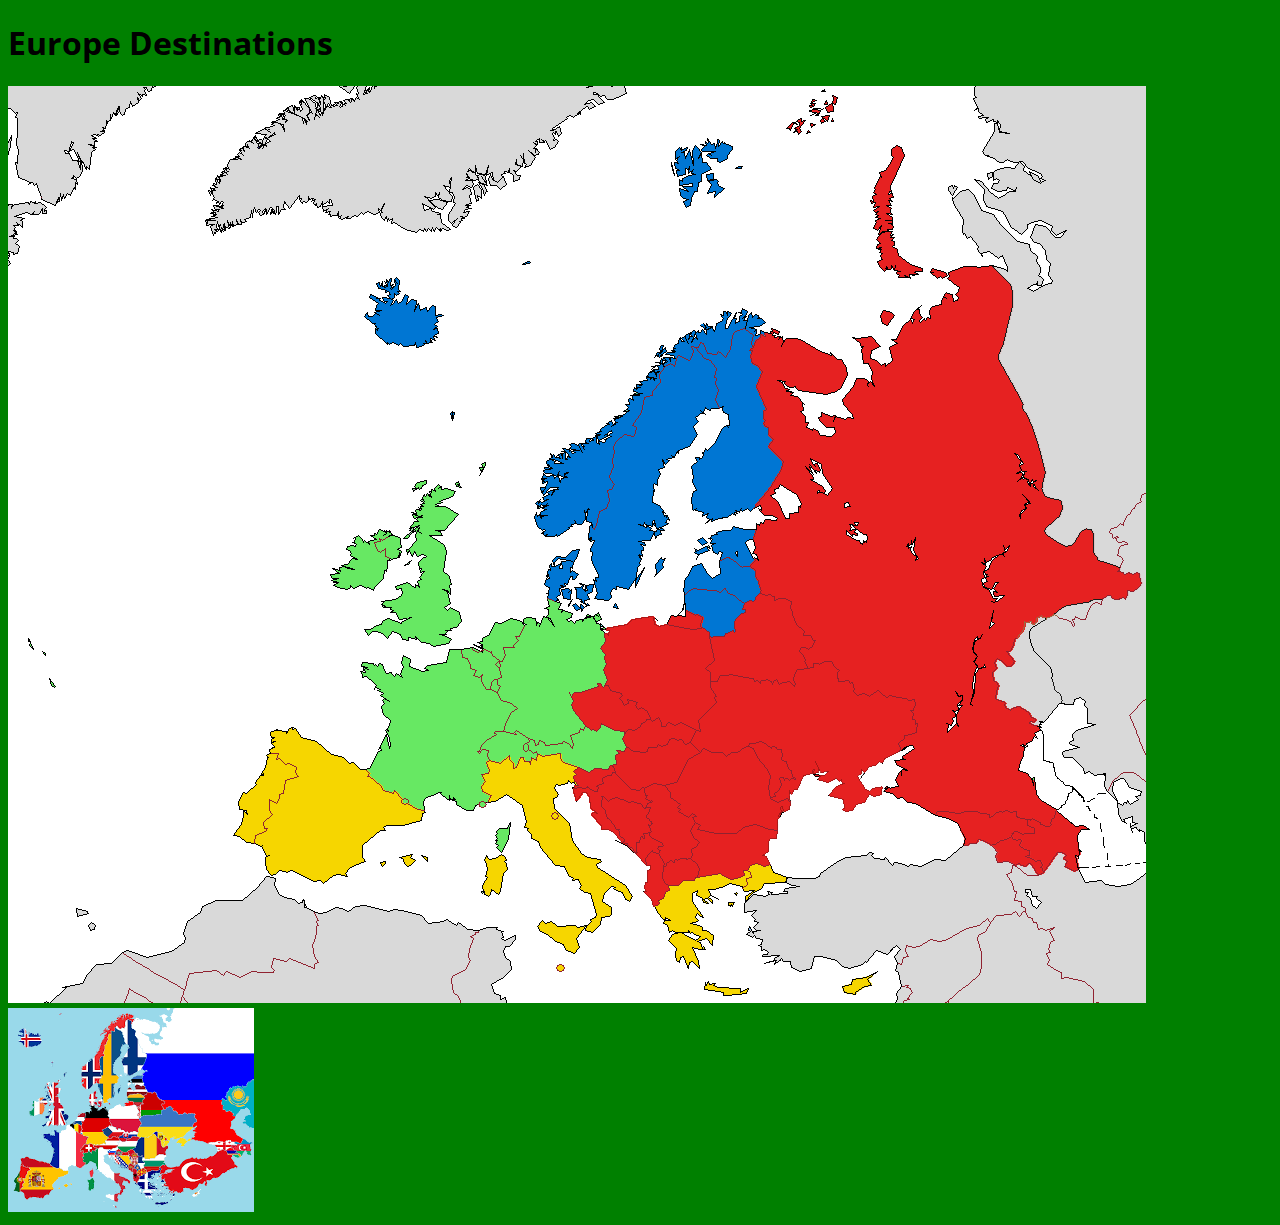
<file: index.html>
<!DOCTYPE html>
<html lang="en">
<head>
    <meta charset="UTF-8">
    <meta name="viewport" content="width=device-width, initial-scale=1.0">
    <meta http-equiv="X-UA-Compatible" content="ie=edge">
    <title>Document</title>
    <link type='text/css' rel='stylesheet' href='/assets/main.css'>
    <link href="https://fonts.googleapis.com/css?family=Open+Sans:400,400i,700" rel="stylesheet">
</head>
<body>
    <h1> Europe Destinations </h1>
    <img src="/assets/europe.png">
    <img src='/assets/flags.png'>
</body>
</html>
</file>
<file: assets/main.css>
body {
    background: green;
    font-family: 'Open Sans',sans-serif;
}

img {
    max-width: 100%;
    height: auto;
}
</file>
